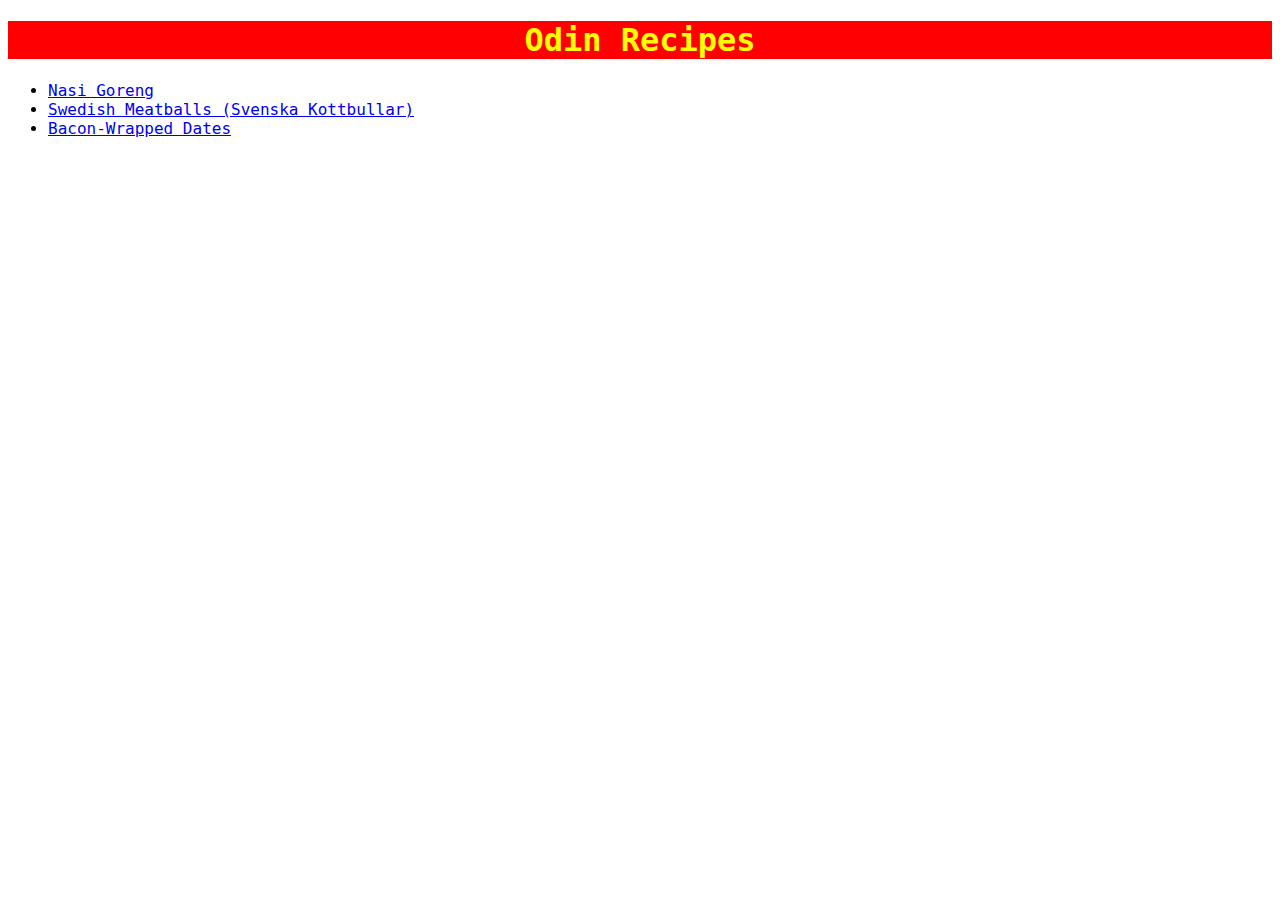
<file: index.html>
<!DOCTYPE html>
<html lang="en">
  <head>
    <meta charset="utf-8" />
    <link rel="stylesheet" href="styles/style.css" />
    <title>Odin Recipes</title>
  </head>
  <body>
    <h1>Odin Recipes</h1>
    <ul>
      <li><a href="recipes/nasi-goreng.html">Nasi Goreng</a></li>
      <li>
        <a href="recipes/swedish-meatballs.html">
          Swedish Meatballs (Svenska Kottbullar)
        </a>
      </li>
      <li>
        <a href="recipes/bacon-wrapped-dates.html">Bacon-Wrapped Dates</a>
      </li>
    </ul>
  </body>
</html>
</file>
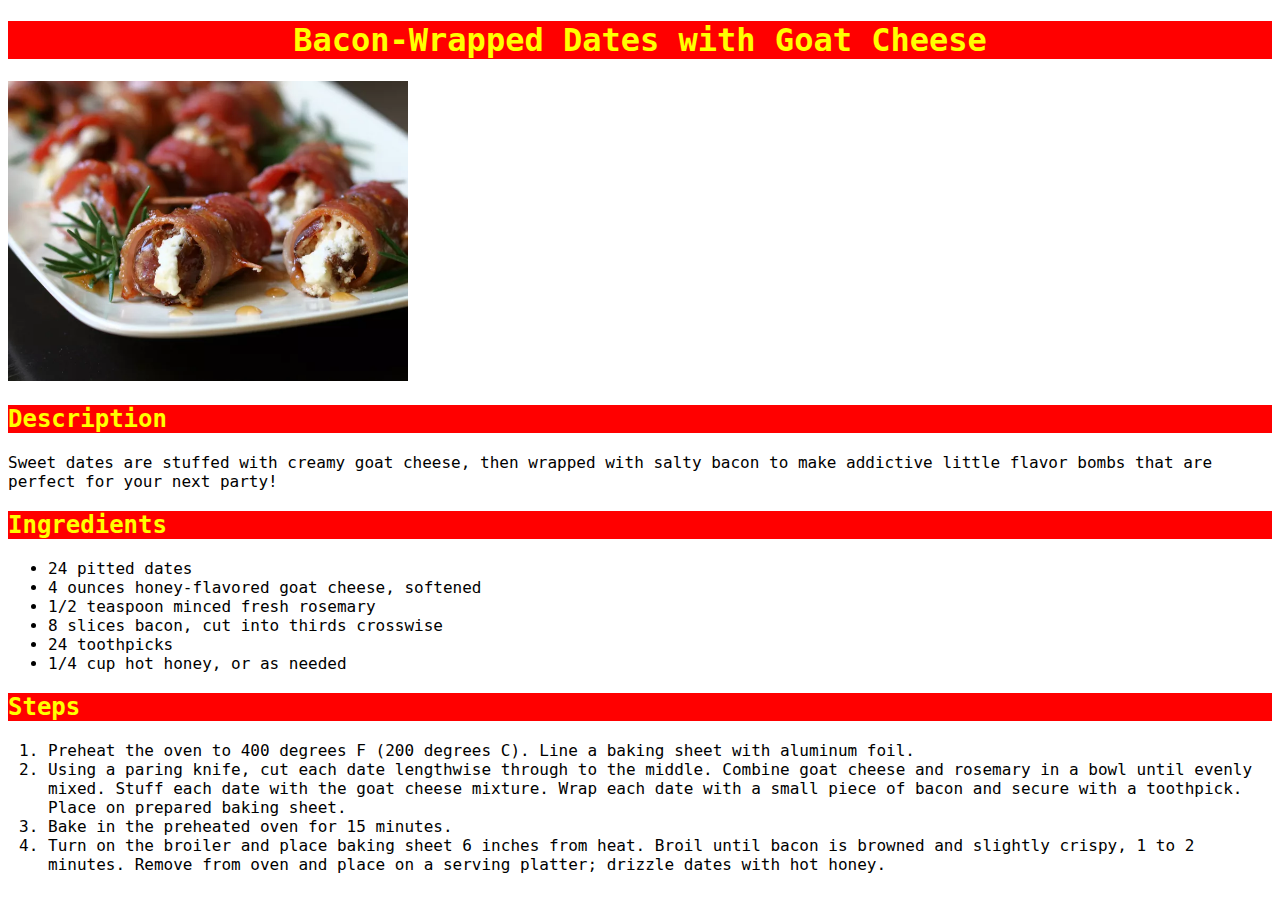
<file: recipes/bacon-wrapped-dates.html>
<!DOCTYPE html>
<html lang="en">
  <head>
    <meta charset="utf-8" />
    <link rel="stylesheet" href="../styles/style.css" />
    <title>Bacon-Wrapped Dates with Goat Cheese</title>
  </head>
  <body>
    <h1>Bacon-Wrapped Dates with Goat Cheese</h1>
    <img
      src="../images/bacon-dates.png"
      alt="bacon-wrapped dates with goat cheese"
    />
    <h2>Description</h2>
    <p>
      Sweet dates are stuffed with creamy goat cheese, then wrapped with salty
      bacon to make addictive little flavor bombs that are perfect for your next
      party!
    </p>
    <h2>Ingredients</h2>
    <ul>
      <li>24 pitted dates</li>
      <li>4 ounces honey-flavored goat cheese, softened</li>
      <li>1/2 teaspoon minced fresh rosemary</li>
      <li>8 slices bacon, cut into thirds crosswise</li>
      <li>24 toothpicks</li>
      <li>1/4 cup hot honey, or as needed</li>
    </ul>
    <h2>Steps</h2>
    <ol>
      <li>
        Preheat the oven to 400 degrees F (200 degrees C). Line a baking sheet
        with aluminum foil.
      </li>
      <li>
        Using a paring knife, cut each date lengthwise through to the middle.
        Combine goat cheese and rosemary in a bowl until evenly mixed. Stuff
        each date with the goat cheese mixture. Wrap each date with a small
        piece of bacon and secure with a toothpick. Place on prepared baking
        sheet.
      </li>
      <li>Bake in the preheated oven for 15 minutes.</li>
      <li>
        Turn on the broiler and place baking sheet 6 inches from heat. Broil
        until bacon is browned and slightly crispy, 1 to 2 minutes. Remove from
        oven and place on a serving platter; drizzle dates with hot honey.
      </li>
    </ol>
  </body>
</html>
</file>
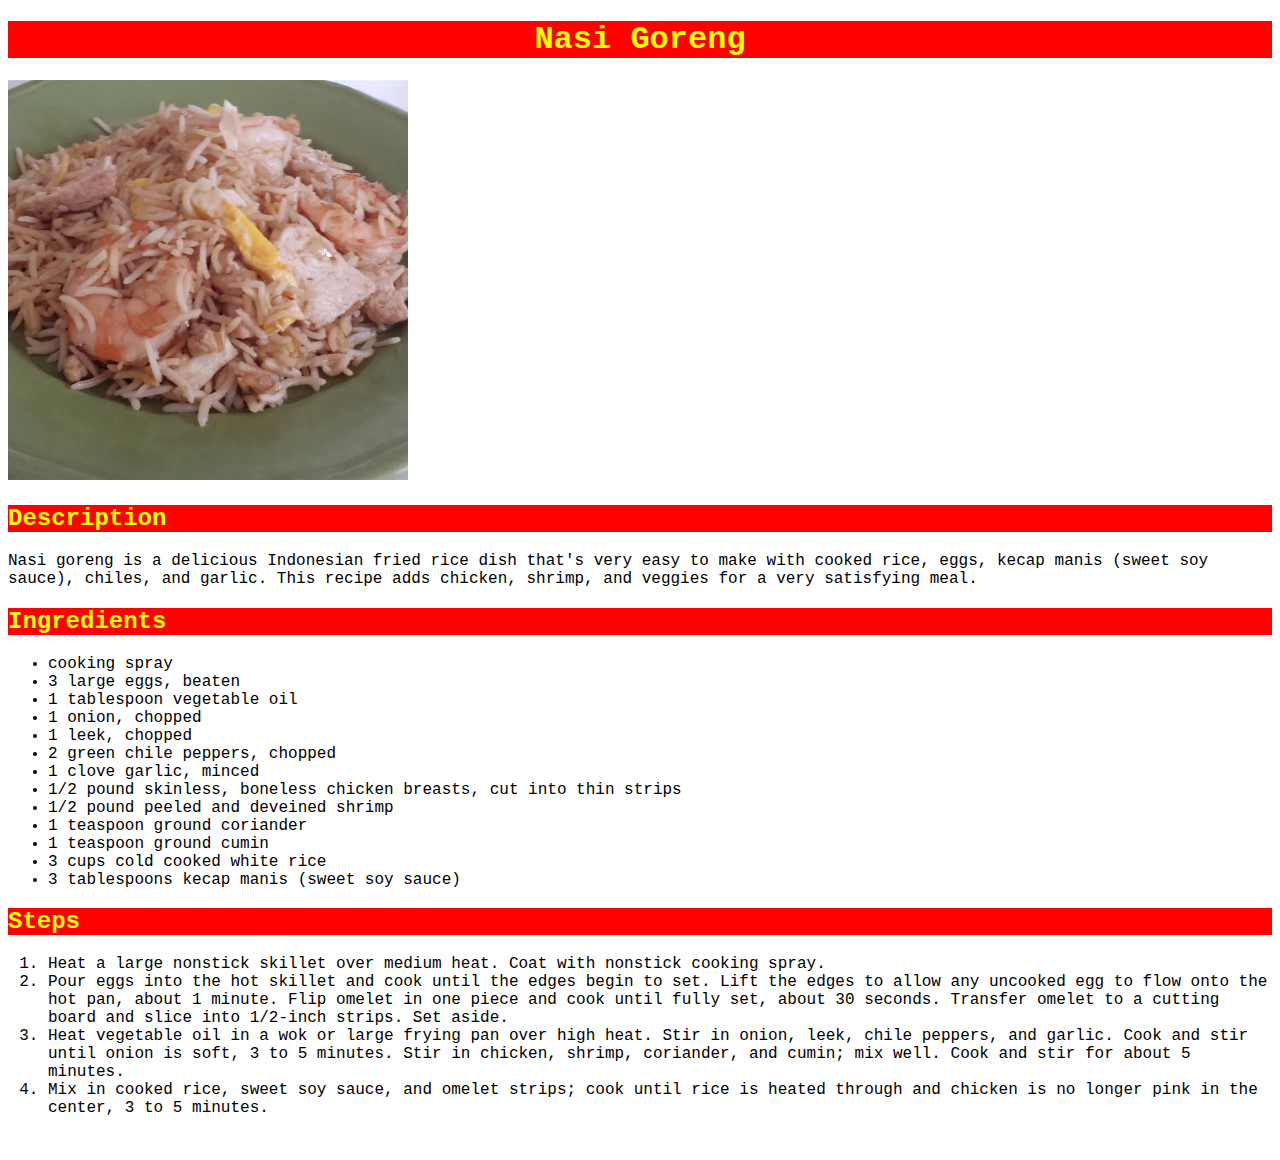
<file: recipes/nasi-goreng.html>
<!DOCTYPE html>
<html lang="en">
  <head>
    <meta charset="utf-8" />
    <link rel="stylesheet" href="../styles/style.css" />
    <title>Nasi Goreng</title>
  </head>
  <body>
    <h1>Nasi Goreng</h1>
    <img src="../images/nasi-goreng.png" alt="nasi goreng on a plate" />
    <h2>Description</h2>
    <p>
      Nasi goreng is a delicious Indonesian fried rice dish that's very easy to
      make with cooked rice, eggs, kecap manis (sweet soy sauce), chiles, and
      garlic. This recipe adds chicken, shrimp, and veggies for a very
      satisfying meal.
    </p>
    <h2>Ingredients</h2>
    <ul>
      <li>cooking spray</li>
      <li>3 large eggs, beaten</li>
      <li>1 tablespoon vegetable oil</li>
      <li>1 onion, chopped</li>
      <li>1 leek, chopped</li>
      <li>2 green chile peppers, chopped</li>
      <li>1 clove garlic, minced</li>
      <li>
        1/2 pound skinless, boneless chicken breasts, cut into thin strips
      </li>
      <li>1/2 pound peeled and deveined shrimp</li>
      <li>1 teaspoon ground coriander</li>
      <li>1 teaspoon ground cumin</li>
      <li>3 cups cold cooked white rice</li>
      <li>3 tablespoons kecap manis (sweet soy sauce)</li>
    </ul>
    <h2>Steps</h2>
    <ol>
      <li>
        Heat a large nonstick skillet over medium heat. Coat with nonstick
        cooking spray.
      </li>
      <li>
        Pour eggs into the hot skillet and cook until the edges begin to set.
        Lift the edges to allow any uncooked egg to flow onto the hot pan, about
        1 minute. Flip omelet in one piece and cook until fully set, about 30
        seconds. Transfer omelet to a cutting board and slice into 1/2-inch
        strips. Set aside.
      </li>
      <li>
        Heat vegetable oil in a wok or large frying pan over high heat. Stir in
        onion, leek, chile peppers, and garlic. Cook and stir until onion is
        soft, 3 to 5 minutes. Stir in chicken, shrimp, coriander, and cumin; mix
        well. Cook and stir for about 5 minutes.
      </li>
      <li>
        Mix in cooked rice, sweet soy sauce, and omelet strips; cook until rice
        is heated through and chicken is no longer pink in the center, 3 to 5
        minutes.
      </li>
    </ol>
  </body>
</html>
</file>
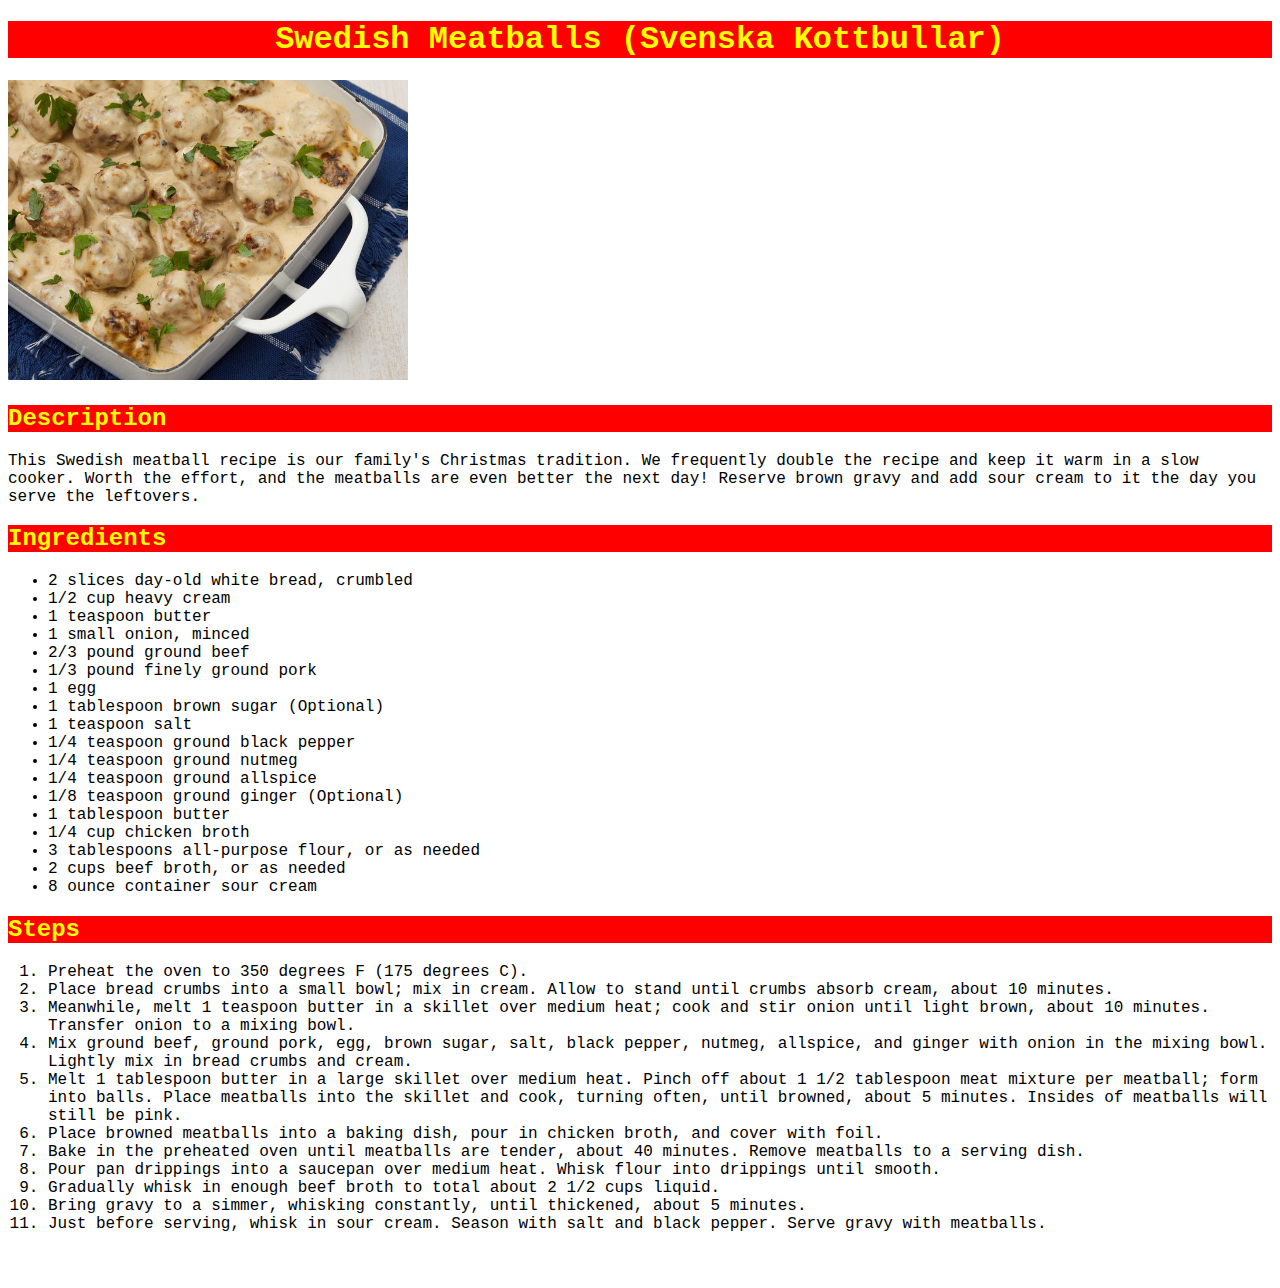
<file: recipes/swedish-meatballs.html>
<!DOCTYPE html>
<html lang="en">
  <head>
    <meta charset="utf-8" />
    <link rel="stylesheet" href="../styles/style.css" />
    <title>Swedish Meatballs</title>
  </head>
  <body>
    <h1>Swedish Meatballs (Svenska Kottbullar)</h1>
    <img
      src="../images/swedish-meatballs.jpg"
      alt="swedish meatballs picture"
    />
    <h2>Description</h2>
    <p>
      This Swedish meatball recipe is our family's Christmas tradition. We
      frequently double the recipe and keep it warm in a slow cooker. Worth the
      effort, and the meatballs are even better the next day! Reserve brown
      gravy and add sour cream to it the day you serve the leftovers.
    </p>
    <h2>Ingredients</h2>
    <ul>
      <li>2 slices day-old white bread, crumbled</li>
      <li>1/2 cup heavy cream</li>
      <li>1 teaspoon butter</li>
      <li>1 small onion, minced</li>
      <li>2/3 pound ground beef</li>
      <li>1/3 pound finely ground pork</li>
      <li>1 egg</li>
      <li>1 tablespoon brown sugar (Optional)</li>
      <li>1 teaspoon salt</li>
      <li>1/4 teaspoon ground black pepper</li>
      <li>1/4 teaspoon ground nutmeg</li>
      <li>1/4 teaspoon ground allspice</li>
      <li>1/8 teaspoon ground ginger (Optional)</li>
      <li>1 tablespoon butter</li>
      <li>1/4 cup chicken broth</li>
      <li>3 tablespoons all-purpose flour, or as needed</li>
      <li>2 cups beef broth, or as needed</li>
      <li>8 ounce container sour cream</li>
    </ul>
    <h2>Steps</h2>
    <ol>
      <li>Preheat the oven to 350 degrees F (175 degrees C).</li>
      <li>
        Place bread crumbs into a small bowl; mix in cream. Allow to stand until
        crumbs absorb cream, about 10 minutes.
      </li>
      <li>
        Meanwhile, melt 1 teaspoon butter in a skillet over medium heat; cook
        and stir onion until light brown, about 10 minutes. Transfer onion to a
        mixing bowl.
      </li>
      <li>
        Mix ground beef, ground pork, egg, brown sugar, salt, black pepper,
        nutmeg, allspice, and ginger with onion in the mixing bowl. Lightly mix
        in bread crumbs and cream.
      </li>
      <li>
        Melt 1 tablespoon butter in a large skillet over medium heat. Pinch off
        about 1 1/2 tablespoon meat mixture per meatball; form into balls. Place
        meatballs into the skillet and cook, turning often, until browned, about
        5 minutes. Insides of meatballs will still be pink.
      </li>
      <li>
        Place browned meatballs into a baking dish, pour in chicken broth, and
        cover with foil.
      </li>
      <li>
        Bake in the preheated oven until meatballs are tender, about 40 minutes.
        Remove meatballs to a serving dish.
      </li>
      <li>
        Pour pan drippings into a saucepan over medium heat. Whisk flour into
        drippings until smooth.
      </li>
      <li>
        Gradually whisk in enough beef broth to total about 2 1/2 cups liquid.
      </li>
      <li>
        Bring gravy to a simmer, whisking constantly, until thickened, about 5
        minutes.
      </li>
      <li>
        Just before serving, whisk in sour cream. Season with salt and black
        pepper. Serve gravy with meatballs.
      </li>
    </ol>
  </body>
</html>
</file>
<file: styles/style.css>
* {
  font-family: Monaco, "Lucida Console", monospace;
}

h1,
h2 {
  background-color: red;
  color: yellow;
}

h1 {
  text-align: center;
}

img {
  width: 400px;
  height: auto;
}
</file>
